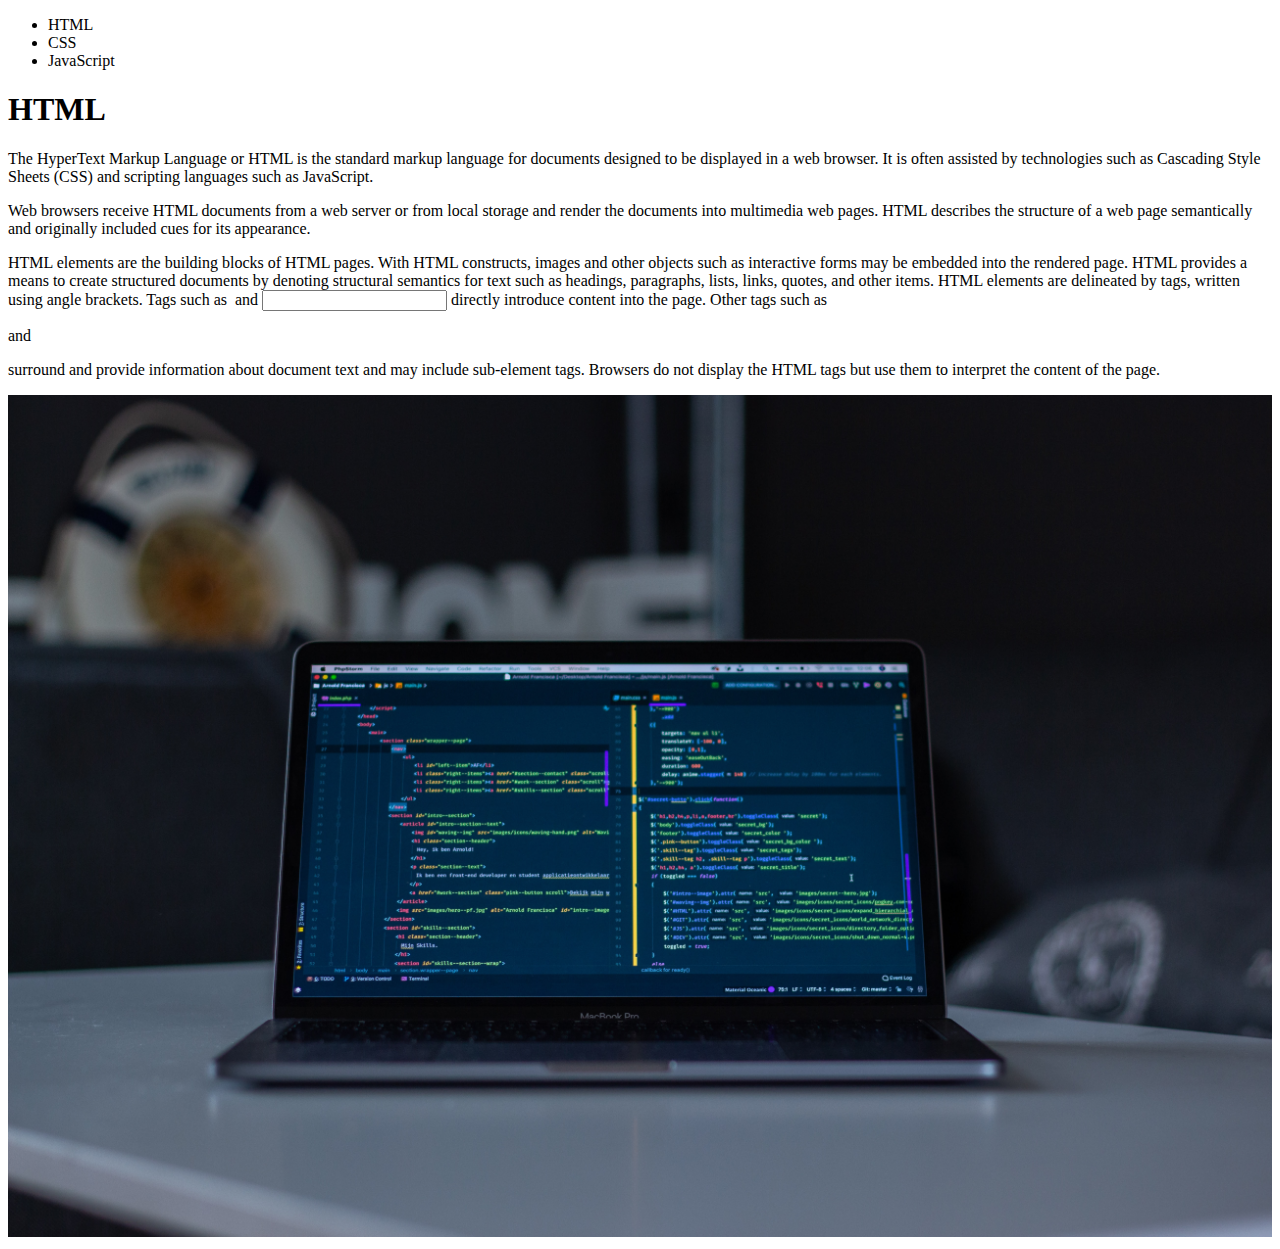
<file: index.html>
<!DOCTYPE html>
<html>
  <head>
    <title>WEB1 - html</title>
    <meta charset="utf-8">    
  </head>
  <body>
    <ul>
      <li>HTML</li>
      <li>CSS</li>
      <li>JavaScript</li>
    </ul>
    <h1>HTML</h1>
      <p>The HyperText Markup Language or HTML is the standard markup language for documents designed to be displayed in a web browser. It is often assisted by technologies such as Cascading Style Sheets (CSS) and scripting languages such as JavaScript. </p>
      <p>Web browsers receive HTML documents from a web server or from local storage and render the documents into multimedia web pages. HTML describes the structure of a web page semantically and originally included cues for its appearance.</p>    
      <p>HTML elements are the building blocks of HTML pages. With HTML constructs, images and other objects such as interactive forms may be embedded into the rendered page. HTML provides a means to create structured documents by denoting structural semantics for text such as headings, paragraphs, lists, links, quotes, and other items. HTML elements are delineated by tags, written using angle brackets. Tags such as <img /> and <input /> directly introduce content into the page. Other tags such as <p> and </p> surround and provide information about document text and may include sub-element tags. Browsers do not display the HTML tags but use them to interpret the content of the page.</p>
    <img src="coding.jpg" alt="" width="100%">
  </body>  
</html>
</file>
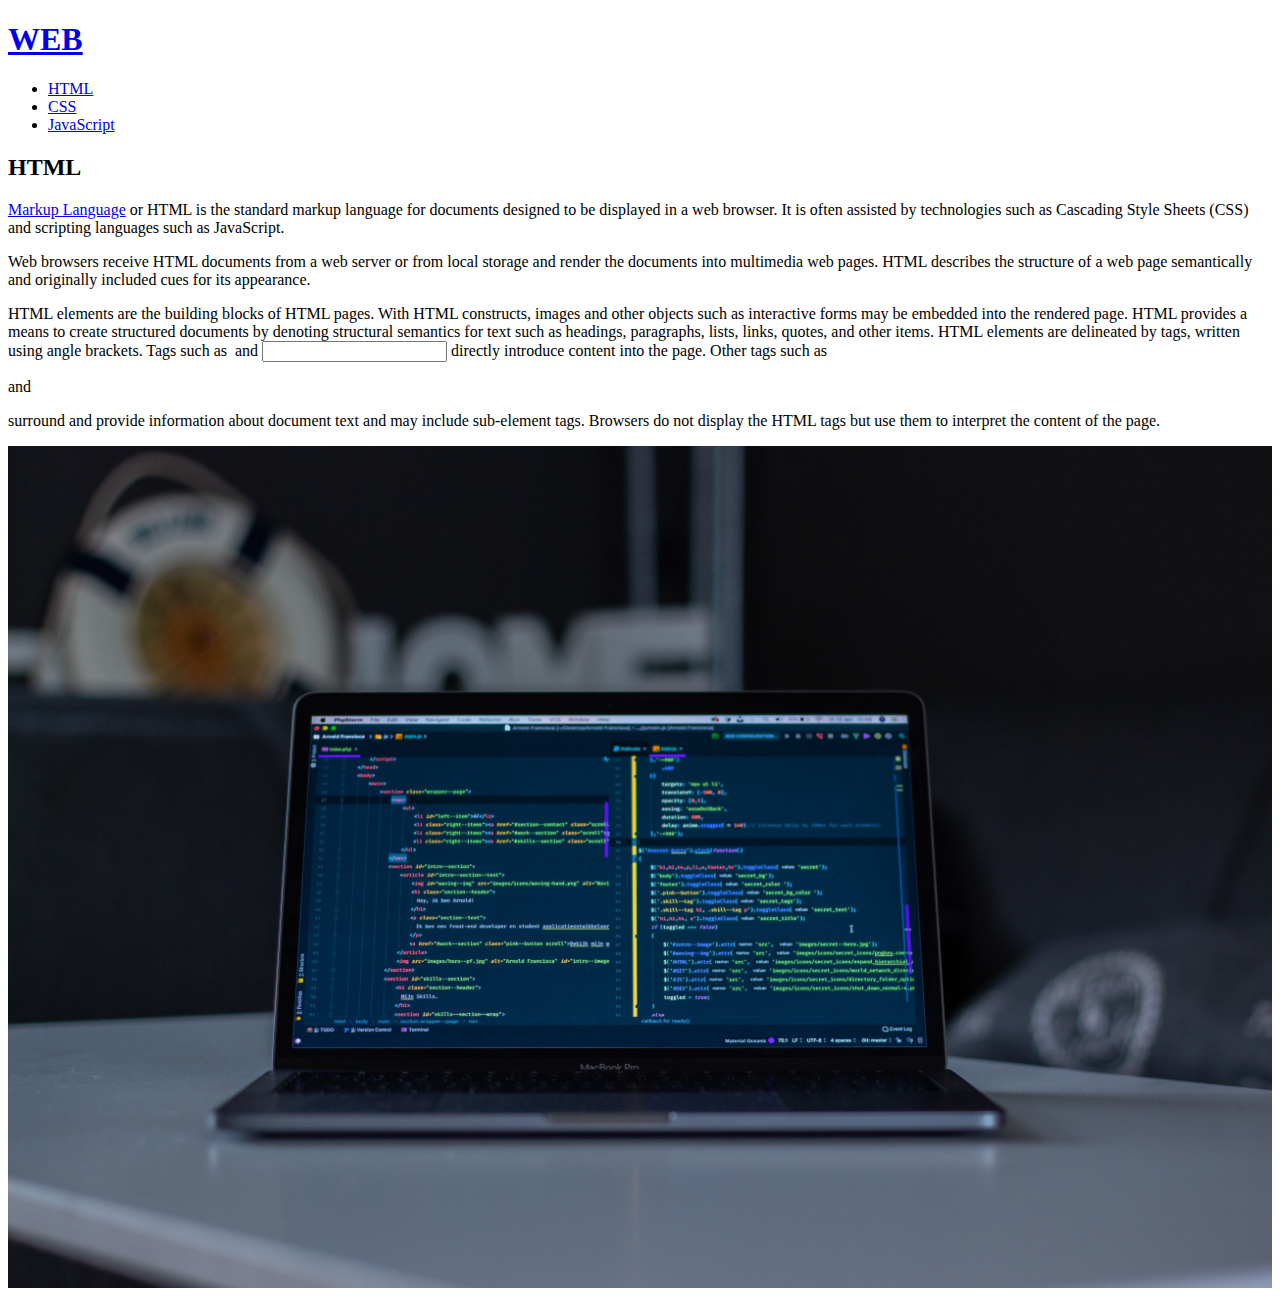
<file: 1.html>
<!DOCTYPE html>
<html>
  <head>
    <title>WEB1 - HTML</title>
    <meta charset="utf-8">    
  </head>
  <body>
    <h1><a href="index.html">WEB</a></h1>
    <ul>
      <li><a href="1.html">HTML</a></li>
      <li><a href="2.html">CSS</a></li>
      <li><a href="3.html">JavaScript</a></li>
    </ul>
    <h2>HTML</h2>
      <p><a href="https://www.w3.org/TR/2011/WD-html5-20110405/" target="blank" title="html5 specification">Markup Language</a> or HTML is the standard markup language for documents designed to be displayed in a web browser. It is often assisted by technologies such as Cascading Style Sheets (CSS) and scripting languages such as JavaScript. </p>
      <p>Web browsers receive HTML documents from a web server or from local storage and render the documents into multimedia web pages. HTML describes the structure of a web page semantically and originally included cues for its appearance.</p>    
      <p>HTML elements are the building blocks of HTML pages. With HTML constructs, images and other objects such as interactive forms may be embedded into the rendered page. HTML provides a means to create structured documents by denoting structural semantics for text such as headings, paragraphs, lists, links, quotes, and other items. HTML elements are delineated by tags, written using angle brackets. Tags such as <img /> and <input /> directly introduce content into the page. Other tags such as <p> and </p> surround and provide information about document text and may include sub-element tags. Browsers do not display the HTML tags but use them to interpret the content of the page.</p>
    <img src="coding.jpg" alt="" width="100%">
  </body>  
</html>
</file>
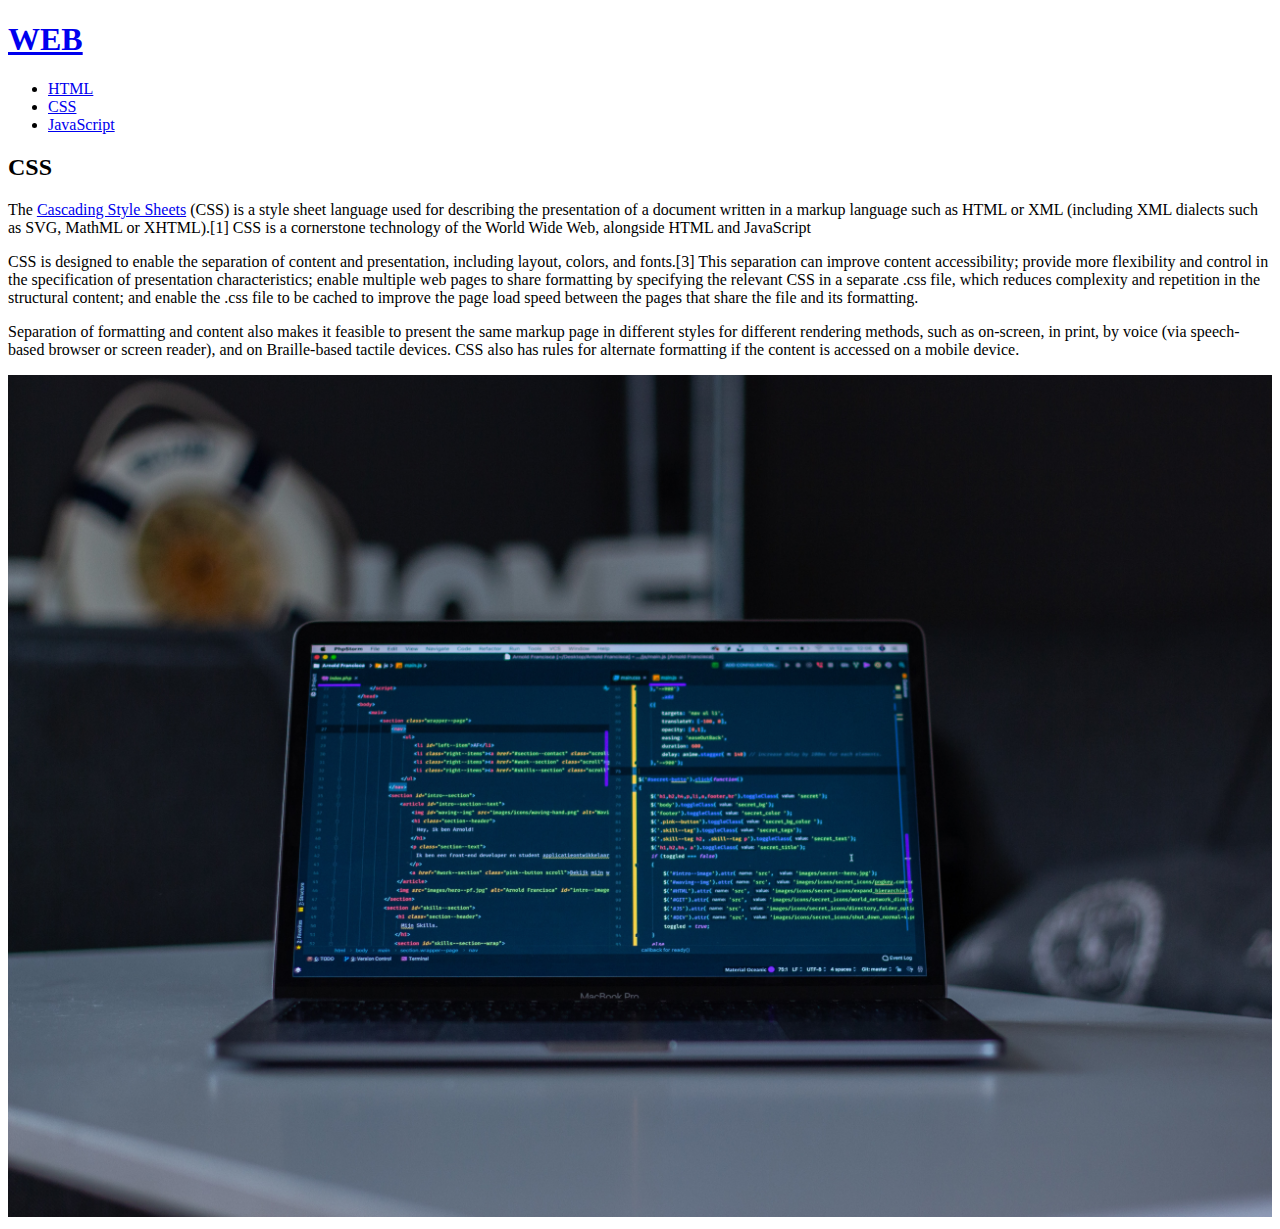
<file: 2.html>
<!DOCTYPE html>
<html>
  <head>
    <title>WEB1 - html</title>
    <meta charset="utf-8" />
  </head>
  <body>
    <h1><a href="index.html">WEB</a></h1>
    <ul>
      <li><a href="1.html">HTML</a></li>
      <li><a href="2.html">CSS</a></li>
      <li><a href="3.html">JavaScript</a></li>
    </ul>
    <h2>CSS</h2>
    <p>
      The
      <a
        href="https://www.w3.org/TR/2011/WD-html5-20110405/"
        target="blank"
        title="html5 specification"
        >Cascading Style Sheets</a
      >
      (CSS) is a style sheet language used for describing the presentation of a
      document written in a markup language such as HTML or XML (including XML
      dialects such as SVG, MathML or XHTML).[1] CSS is a cornerstone technology
      of the World Wide Web, alongside HTML and JavaScript
    </p>
    <p>
      CSS is designed to enable the separation of content and presentation,
      including layout, colors, and fonts.[3] This separation can improve
      content accessibility; provide more flexibility and control in the
      specification of presentation characteristics; enable multiple web pages
      to share formatting by specifying the relevant CSS in a separate .css
      file, which reduces complexity and repetition in the structural content;
      and enable the .css file to be cached to improve the page load speed
      between the pages that share the file and its formatting.
    </p>
    <p>
      Separation of formatting and content also makes it feasible to present the
      same markup page in different styles for different rendering methods, such
      as on-screen, in print, by voice (via speech-based browser or screen
      reader), and on Braille-based tactile devices. CSS also has rules for
      alternate formatting if the content is accessed on a mobile device.
    </p>
    <img src="coding.jpg" alt="" width="100%" />
  </body>
</html>
</file>
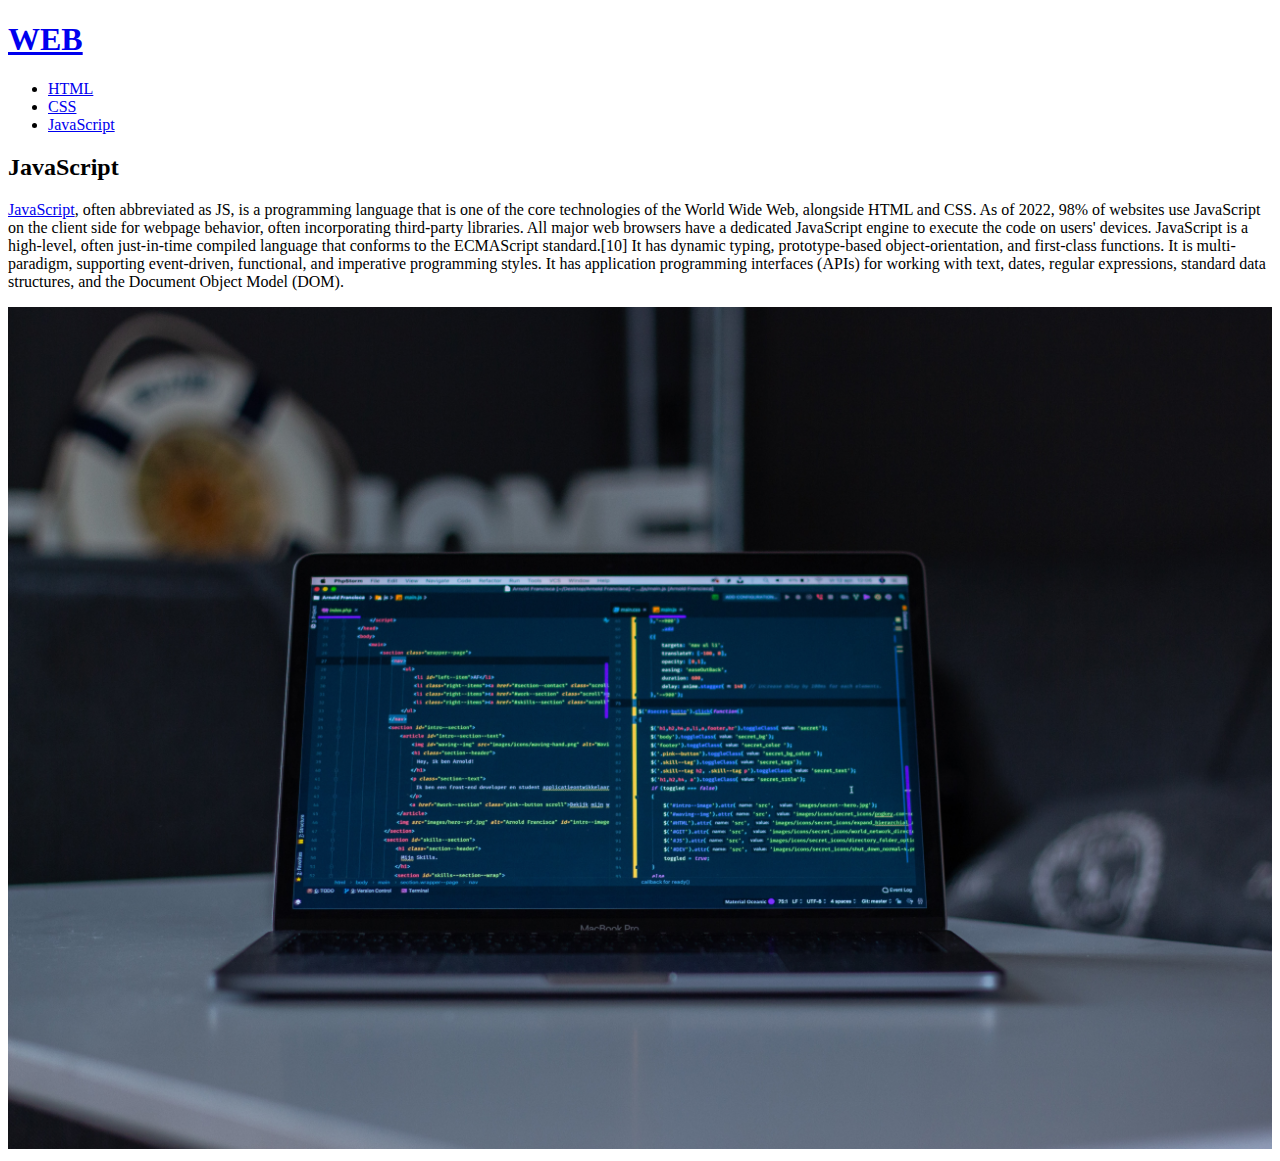
<file: 3.html>
<!DOCTYPE html>
<html>
  <head>
    <title>WEB3 - JavaScript</title>
    <meta charset="utf-8" />
  </head>
  <body>
    <h1><a href="index.html">WEB</a></h1>
    <ul>
      <li><a href="1.html">HTML</a></li>
      <li><a href="2.html">CSS</a></li>
      <li><a href="3.html">JavaScript</a></li>
    </ul>
    <h2>JavaScript</h2>
    <p>
      <a
        href="https://www.w3.org/TR/2011/WD-html5-20110405/"
        target="blank"
        title="html5 specification"
        >JavaScript</a
      >, often abbreviated as JS, is a programming language that is one of the
      core technologies of the World Wide Web, alongside HTML and CSS. As of
      2022, 98% of websites use JavaScript on the client side for webpage
      behavior, often incorporating third-party libraries. All major web
      browsers have a dedicated JavaScript engine to execute the code on users'
      devices. JavaScript is a high-level, often just-in-time compiled language
      that conforms to the ECMAScript standard.[10] It has dynamic typing,
      prototype-based object-orientation, and first-class functions. It is
      multi-paradigm, supporting event-driven, functional, and imperative
      programming styles. It has application programming interfaces (APIs) for
      working with text, dates, regular expressions, standard data structures,
      and the Document Object Model (DOM).
    </p>
    <img src="coding.jpg" alt="" width="100%" />
  </body>
</html>
</file>
